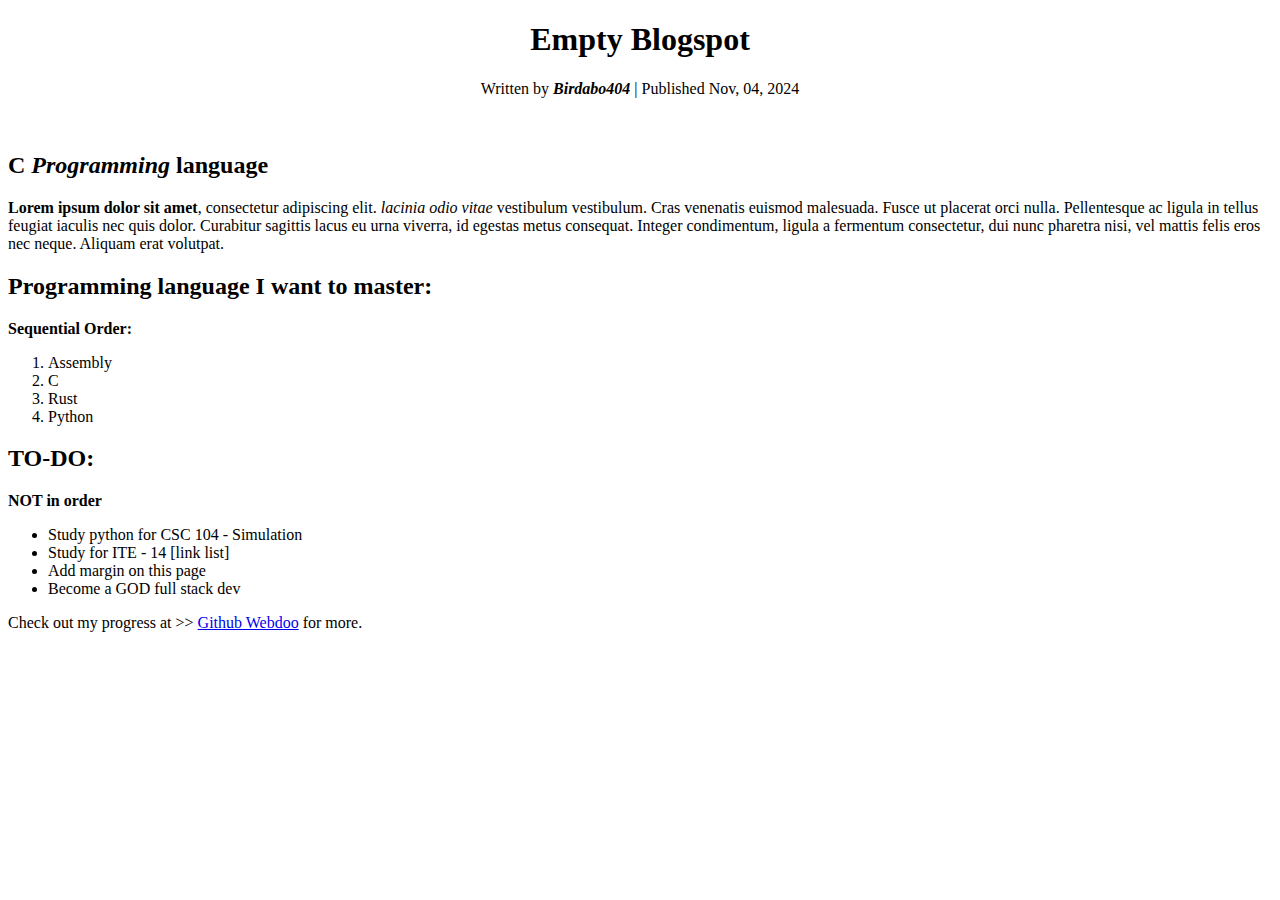
<file: EmptyBlog/index.html>
<!DOCTYPE html>
<html> 
    <head>
        <meta charset="UTF-8">
        <meta name="viewpoint" content="width=device-width", initial-scale="1.0">
        <title>EB</title>
        <style>
            .header-center {
                text-align: center;
            }
        </style>
    </head>
    <body>
        <div class="header-center">
            <h1> Empty Blogspot </h1>
            <p>Written by <strong> <em> Birdabo404 </em> </strong>| Published Nov, 04, 2024 </p>
        </div>
             <br>

        <section>
            <h2> C <em>Programming </em>language</h2>
            <p><strong>Lorem ipsum dolor sit amet</strong>, consectetur adipiscing elit. <em> lacinia odio vitae </em> vestibulum vestibulum. Cras venenatis euismod malesuada. Fusce ut placerat orci nulla. Pellentesque ac ligula in tellus feugiat iaculis nec quis dolor. Curabitur sagittis lacus eu urna viverra, id egestas metus consequat. Integer condimentum, ligula a fermentum consectetur, dui nunc pharetra nisi, vel mattis felis eros nec neque. Aliquam erat volutpat.
            </p>
        </section>

        <section>
            <h2> Programming language I want to master: </h2>
            <p><strong>Sequential Order: </strong></p>
            <ol> 
                <li> Assembly </li>
                <li>C </li>
                <li>Rust </li>
                <li>Python </li> 
            </ol>
        </section>
        <section>
            <h2>TO-DO:</h2>
            <p> <strong>NOT in order</strong>
            </p>
            <ul>
                <li> Study python for CSC 104 - Simulation </li>
                <li> Study for ITE - 14 [link list]</li>
                <li> Add margin on this page </li>
                <li> Become a GOD full stack dev </li>
            </ul>
        </section>

        <footer>
            Check out my progress at >> <a href="https://github.com/Birdabo404/webdoo" target="_blank">Github Webdoo</a> for more.</p>
        </footer>

    </body>
</html>
</file>
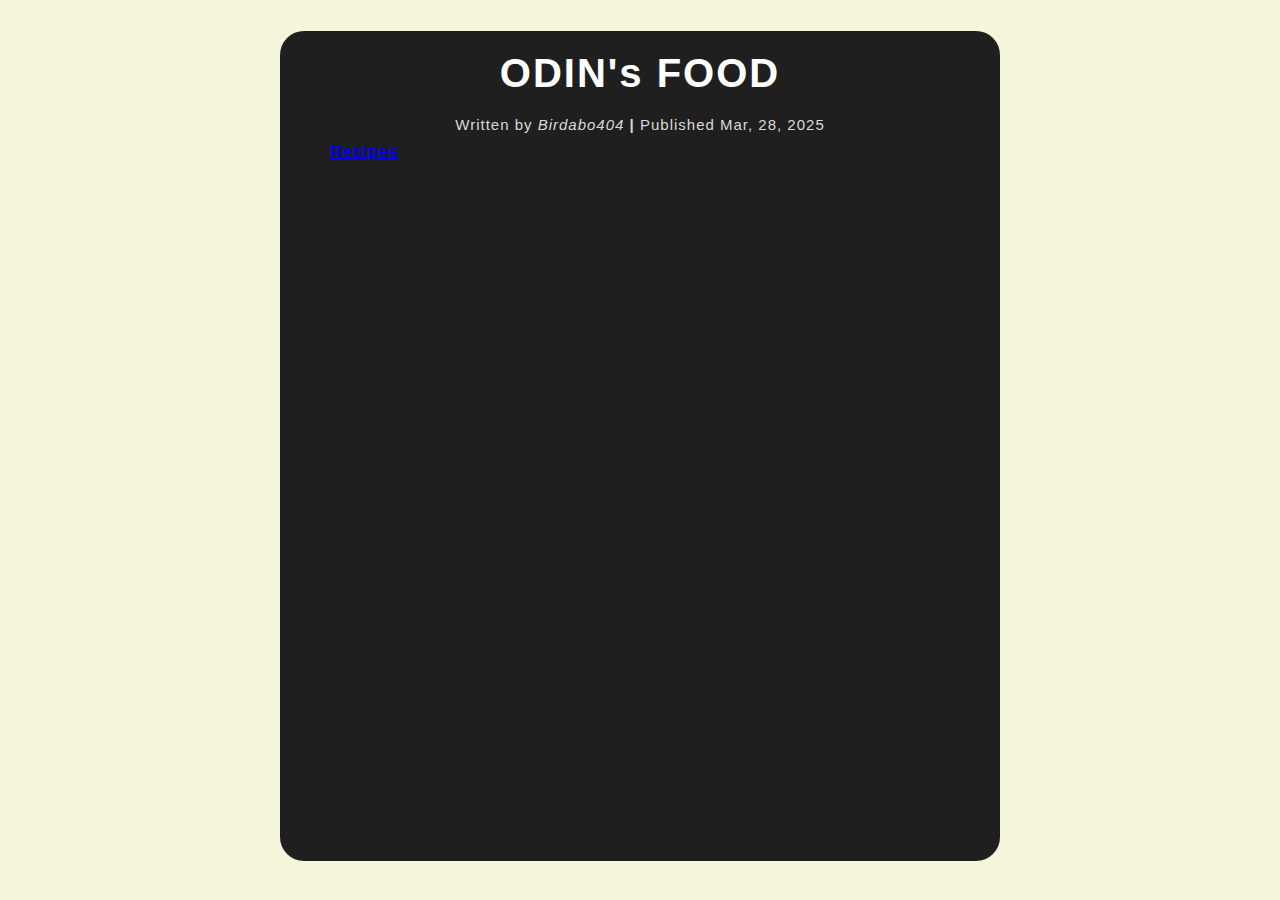
<file: Odin-Recipes/index.html>
<!DOCTYPE html>
<html lang="en">
<head>
    <meta charset="UTF-8">
    <meta name="viewport" content="width=device-width, initial-scale=1.0">
    <link rel="stylesheet" href="style.css">
    <title>Odin-Foods</title>
</head>
<body> 
    <div class="container">
        <div class="platform">
            <div class="heading1">
                <h1>ODIN's FOOD</h1>  
            </div>
            <div class="heading2">
                <p>Written by <em>Birdabo404</em> <strong>|</strong> Published Mar, 28, 2025 </p>
            </div>
            <div class="heading3">
                <h4> <a href="recipes/Recipes.html" target="_blank" rel="noopener noreferrer">Recipes</a></h4>
            </div>
        </div>
    </div>
</body>
</html>
</file>
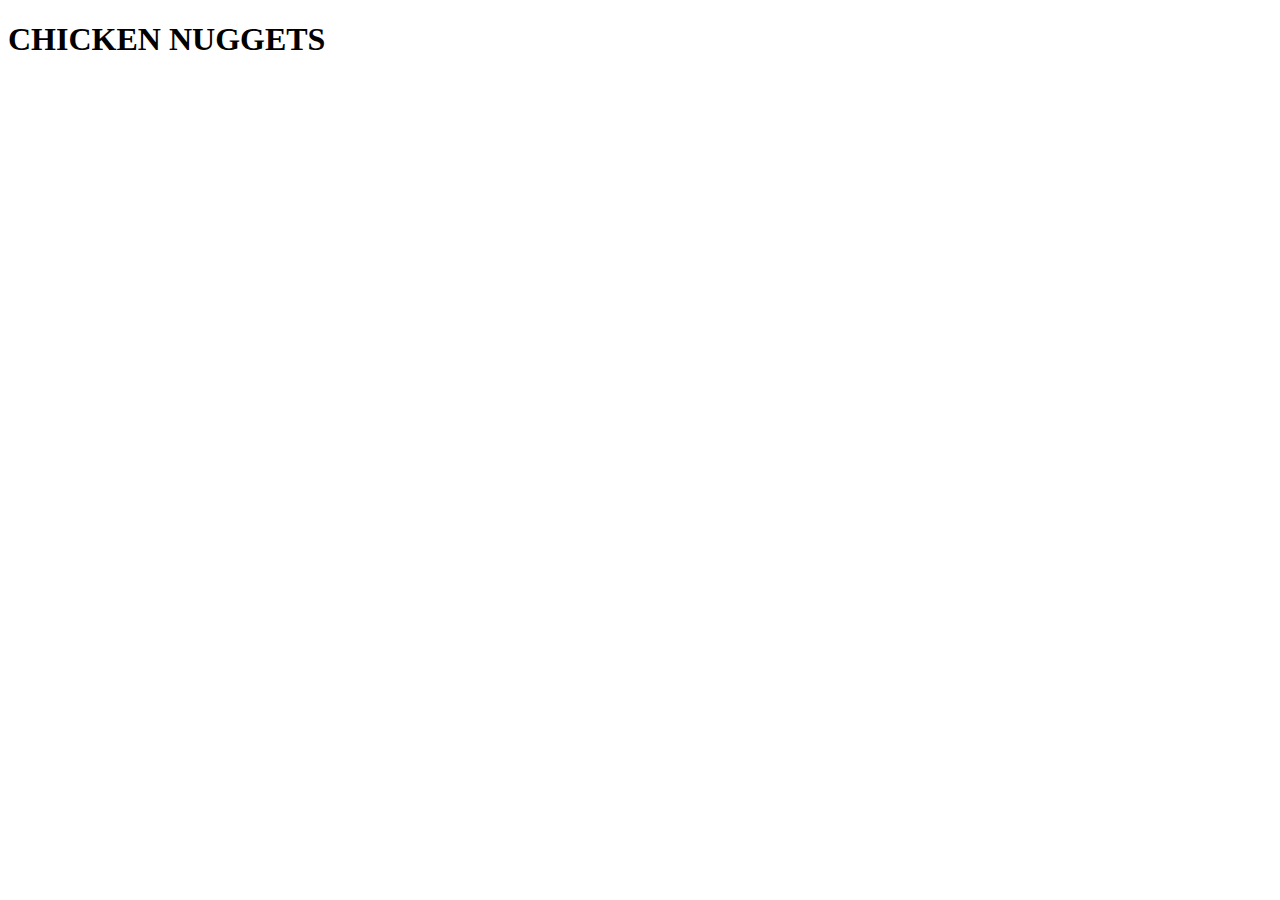
<file: Odin-Recipes/recipes/chickenNuggets.html>
<!DOCTYPE html>
<html lang="en">
<head>
    <meta charset="UTF-8">
    <meta name="viewport" content="width=device-width, initial-scale=1.0">
    <title>NUGGETS</title>
</head>
<body>
    <h1> CHICKEN NUGGETS </h1>
</body>
</html>
</file>
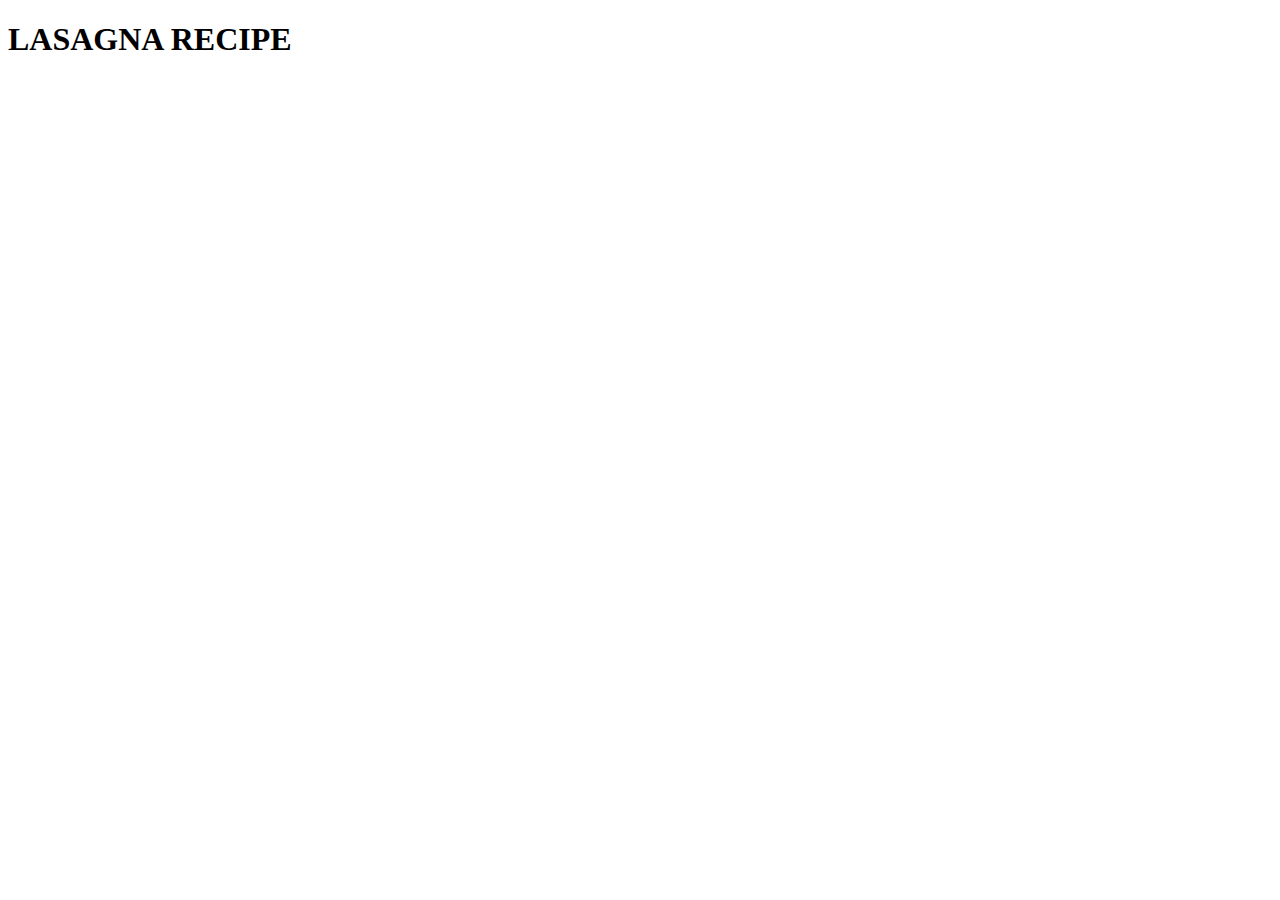
<file: Odin-Recipes/recipes/lasagna.html>
<!DOCTYPE html>
<html lang="en">
<head>
    <meta charset="UTF-8">
    <meta name="viewport" content="width=device-width, initial-scale=1.0">
    <title>Lasagna</title>
</head>
<body>
    <h1> LASAGNA RECIPE</h1>
</body>
</html>
</file>
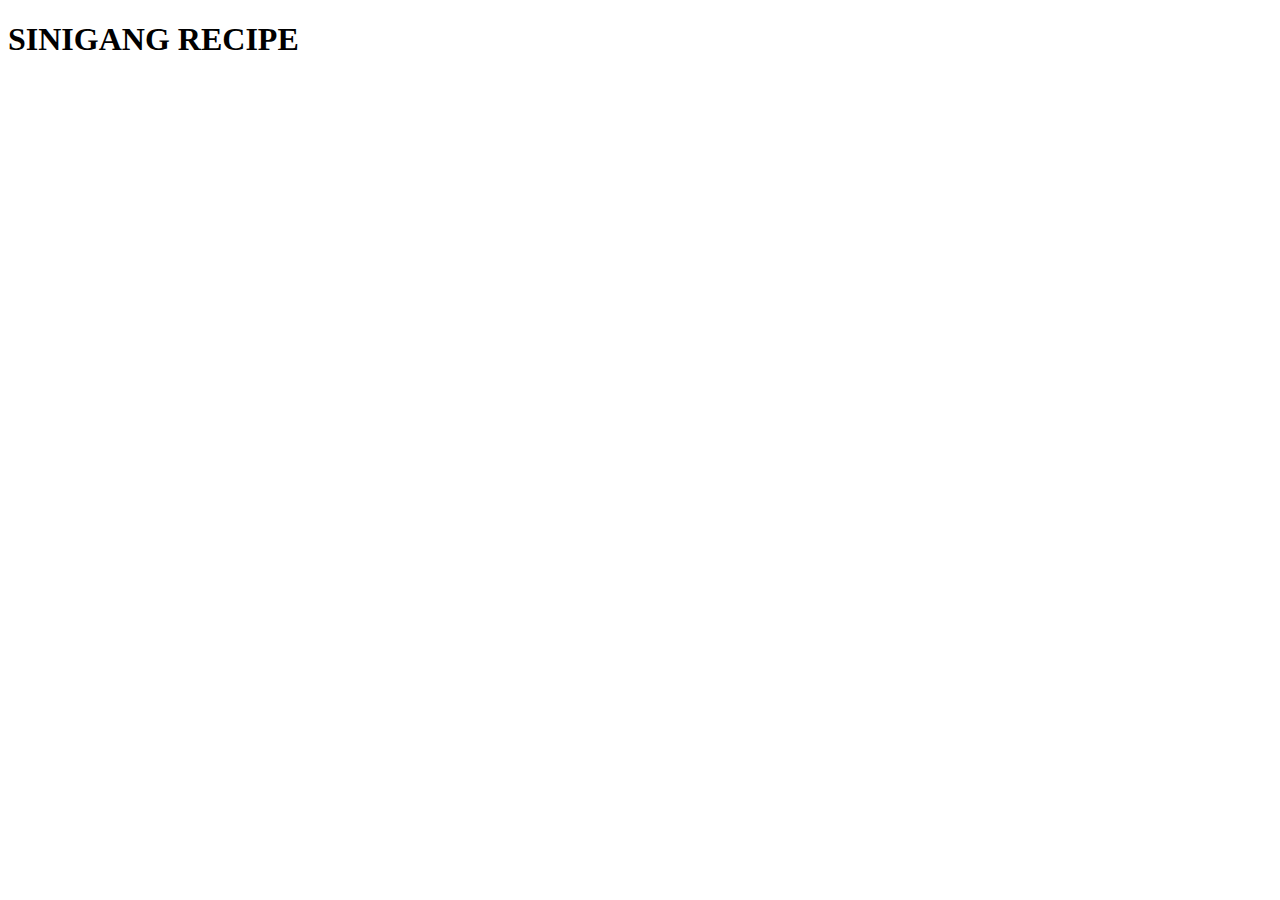
<file: Odin-Recipes/recipes/Sinigang.html>
<!DOCTYPE html>
<html lang="en">
<head>
    <meta charset="UTF-8">
    <meta name="viewport" content="width=device-width, initial-scale=1.0">
    <title>Sinigang</title>
</head>
<body>
    <h1> SINIGANG RECIPE </h1>
</body> 
</html>
</file>
<file: Odin-Recipes/style.css>
*{
    margin: 0;
    padding: 0;
    font-family: sans-serif;
    box-sizing: border-box;
}

.container{
    width: 100%;
    min-height: 100vh;
    background-color: beige;
    padding: 1px;
}

.platform{
    width: 100%;
    max-width: 720px;
    min-height: 830px;
    background-color: rgb(31, 31, 31);
    margin: 30px auto 30px;
    border-radius: 24px;
}

.heading1{
    color:  white;
    letter-spacing: 2px;
    text-align: center;
    padding: 20px;
    margin: auto;
    font-size: 20px;
}

.heading2{
    color: rgb(220, 217, 217);
    text-align: center;
    letter-spacing: 1px;
    font-size: 15px;
}

.heading3{
    padding-top: 10px;
    letter-spacing: 1px;
    margin-left: 50px;
}
</file>
